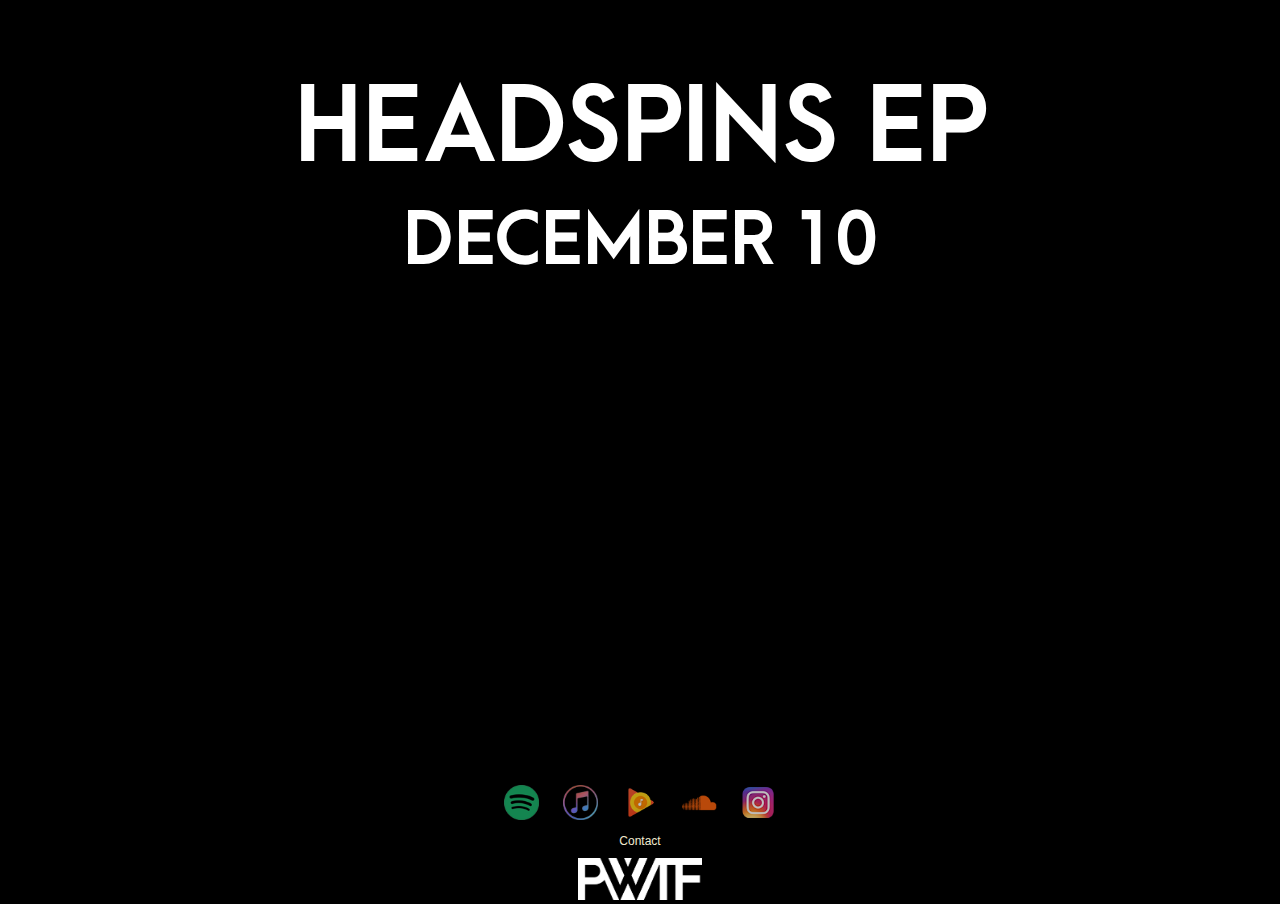
<file: index.html>
<!DOCTYPE HTML>
<html lang = "en">

<head>
	<title>pwtf.</title>
	<link rel="icon" href="favicon.png">
	<link rel="stylesheet" href="styleNEW.css">
	<script 
		src="https://ajax.googleapis.com/ajax/libs/jquery/3.2.1/jquery.min.js">
	</script>
	<meta name="viewport" content="width=device-width, initial-scale=1" />
	<meta charset = "UTF-8" />
			<script>
				function randomlinks() {
    var myrandom = Math.round(Math.random() * 2)
    var links = new Array()
    links[0] = "https://www.instagram.com/reel/CWCeVWxBmYC/"
    links[1] = "https://www.instagram.com/reel/CV1SHEphSB1/"
    links[2] = "https://www.instagram.com/reel/CVokhk3hSNi/"
	links[3] = "https://www.instagram.com/reel/CWmCjNvhqZE/"
	links[4] = "https://www.instagram.com/reel/CWT3taiBdU3/"
    window.location = links[myrandom]
};
</script>
</head>

<body>

	<div id="wrapper">
	<!-- HEAD TITLE
		<div id="header">
			<p id="maintitle">pwtf.</p>
	</div>
	-->
		<div id="contentwrap"> <!-- CONTENT -->	
		
			<h1> HEADSPINS EP </h1>
				<h2> DECEMBER 10 </h2>
					<div id="imgwrap">

							<a id="teaserclick" onClick=randomlinks()>
								<div id="teaserwrap">	
									<h2 id="teasertext" >TEASER</h2>
								</div>
							</a>
				
					</div>
		<div id="links"> <!-- Music Links -->
						<a href="https://open.spotify.com/artist/5pN7UVFyQoez426669S1Fq" target="_blank">
							<img class="musicbuttonimg" src="index/icons/music/spotify.png" alt="spotify" /> 
						</a>
						
						<a href="https://music.apple.com/us/artist/pwtf/1196849405" target="_blank">
							<img class="musicbuttonimg" src="index/icons/music/itunes.png" alt="itunes" /> 
						</a>
						
						<a href="https://music.youtube.com/channel/UC8CmrmSfKjTlkT7ZvEao1og" target="_blank">
							<img class="musicbuttonimg" src="index/icons/music/playmusic.png" alt="googleplay" /> 
						</a>
						
						<a href="https://soundcloud.com/user-522070874" target="_blank">
							<img class="musicbuttonimg" src="index/icons/music/soundcloud.png" alt="soundcloud" /> 
						</a>
						
						<a href="https://instagram.com/perry.wtf" target="_blank">
							<img class="musicbuttonimg" src="index/icons/social/instagram.png" alt="instagram" /> 
						</a>
		</div>
		</div

</body>
<!-- Demi is a babe -->	

<!-- FOOTER -->
	
	<div id="footer">
		<div id="footercontent">

			<p id="acwrapper"> 
				<a class="aboutcontact" href="mailto:brett@perry.wtf"> Contact </a>
			</p>
			
			<div>
			<img id=footerimg src="index/negative-PWTF.png" alt="footerimg" />
		</div>
	</div>
</html>
</file>
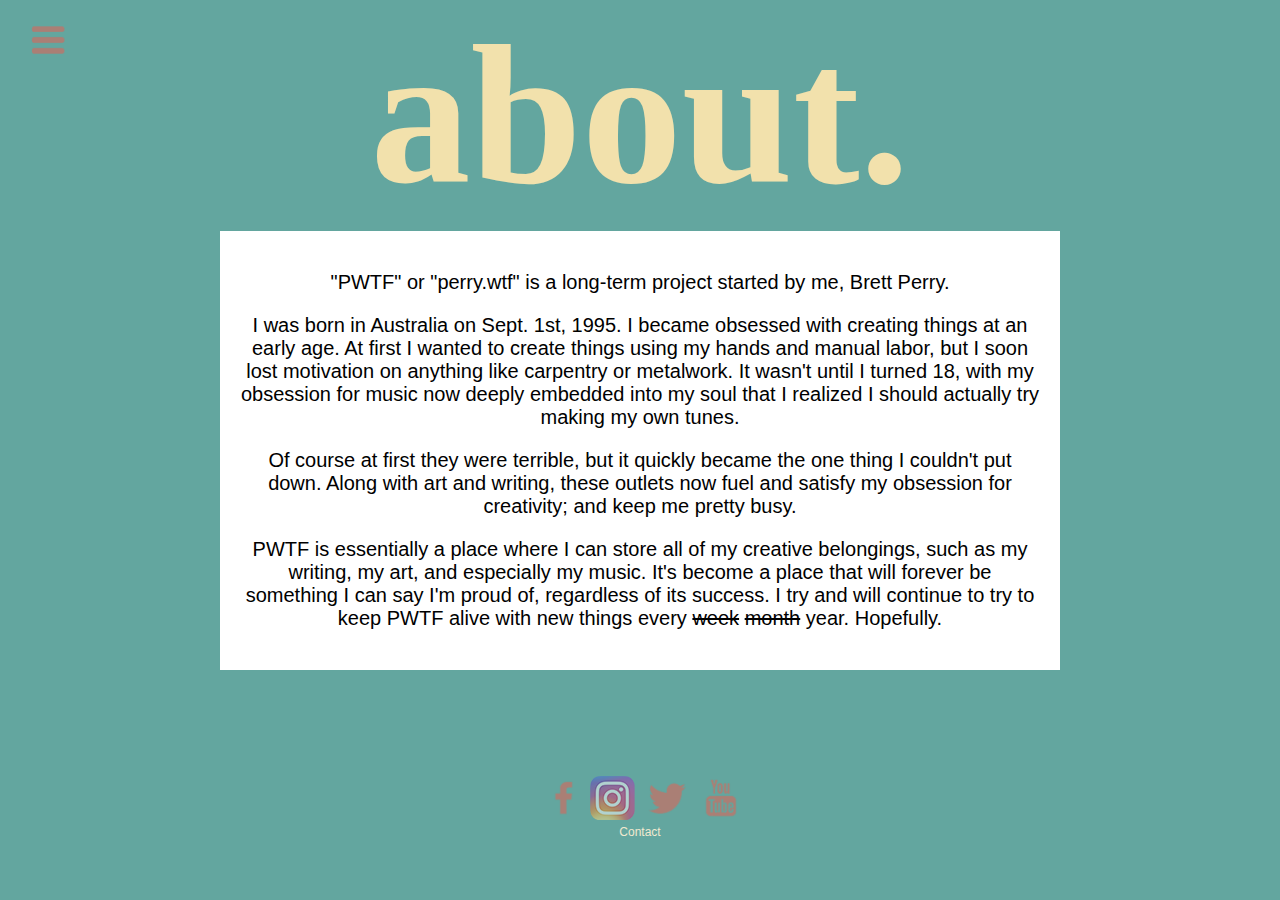
<file: about.html>
<!DOCTYPE HTML>
<html lang = "en">
<html>

<head>
	<title>pwtf. - about.</title>
	<link rel="icon" href="favicon.png">
	<link rel="stylesheet" href="style.css">
	<script 
		src="https://ajax.googleapis.com/ajax/libs/jquery/3.2.1/jquery.min.js">
	</script>
	<script src="jquery.js"></script>
	<meta name="viewport" content="width=device-width, initial-scale=1" />
	<meta charset = "UTF-8" />
</head>

<body>
<!-- Navigation Bar --> 

	<div id="containnav"> 
 
		<div id="navbutton">
			<img class="navbuttonmain" src="index/icons/navigation.png" />
		</div> 
		<div id="button1" alt="home">
			<a class="navlink" href="index.html">
				<img class="navbuttonimg" src="index/icons/home.png" />
			</a>
		</div>
		
		<div id="button2" alt="music">
			<a class="navlink" href="music.html">
				<img class="navbuttonimg" src="index/icons/musiclogo.png" />
			</a>
		</div>
		
		<div id="button3" alt="art">
			<a class="navlink" href="art.html">
				<img class="navbuttonimg" src="index/icons/artlogo.png" />
			</a>
		</div>
		<div id="button4" alt="store">
			<a class="navlink" href="http://store.perry.wtf">
				<img class="navbuttonimg" src="index/icons/storelogo.png" />
			</a>
		</div>
	</div>


<!-- CONTENT -->	

	<div id="wrapper">
	
		<div id="header">
			<p id="maintitle">about.</p>
		</div>
	
		<div id="center">
			<div id="aboutcontent">
				<p> "PWTF" or "perry.wtf" is a long-term project started by me, Brett Perry. </p>
				<p>I was born in Australia on Sept. 1st, 1995. I became obsessed with creating things at an early age. At first I wanted to create things using my hands and manual labor, but I soon lost motivation on anything like carpentry or metalwork. It wasn't until I turned 18, with my obsession for music now deeply embedded into my soul that I realized I should actually try making my own tunes.  </p>
				<p> Of course at first they were terrible, but it quickly became the one thing I couldn't put down. Along with art and writing, these outlets now fuel and satisfy my obsession for creativity; and keep me pretty busy. </p>
				<p> PWTF is essentially a place where I can store all of my creative belongings, such as my writing, my art, and especially my music. It's become a place that will forever be something I can say I'm proud of, regardless of its success. I try and will continue to try to keep PWTF alive with new things every <s>week</s> <s>month</s> year. Hopefully.</p>
			</div>
		</div>

<!-- FOOTER -->	
	
	<div id="footer">
		<div id="footercontent">
			<div id="facebook">
				<img class="sociallogo" src="index/icons/social/facebook.png">
			</div>
			<div id="instagram">
				<img class="sociallogo" src="index/icons/social/instagram.png">
			</div>
			<div id="twitter">
				<img class="sociallogo" src="index/icons/social/twitter.png">
			</div>
			<div id="youtube">
				<img class="sociallogo" src="index/icons/social/youtube.png">
			</div>
			
			<p id="acwrapper"> 
				<a class="aboutcontact" href="mailto:brett@perry.wtf"> Contact </a>
			</p>
		</div>
	</div>

	
	
</body>

</html>
</file>
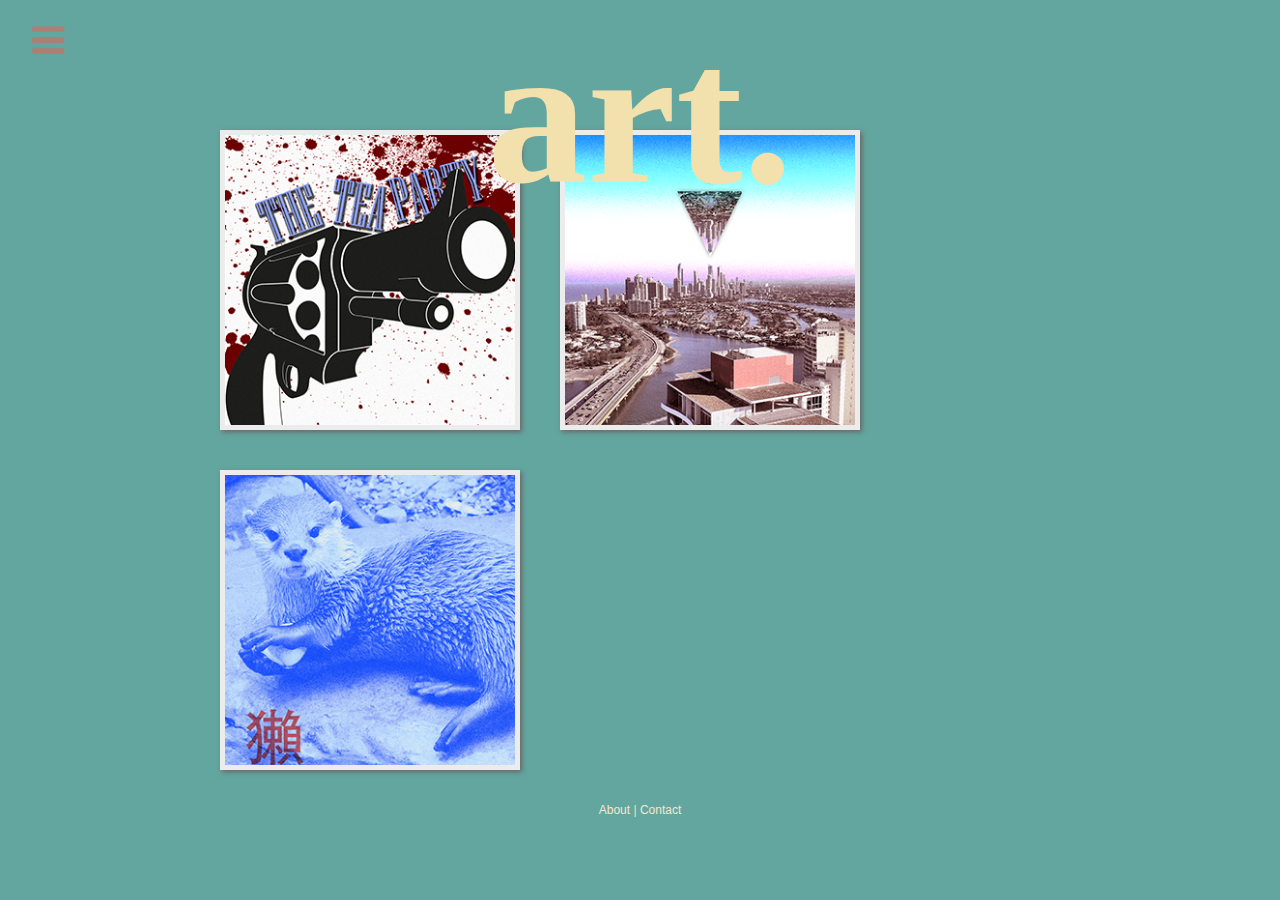
<file: art.html>
<!DOCTYPE HTML>
<html lang = "en">
<html>

<head>
	<title>pwtf. - art.</title>
	<link rel="icon" href="favicon.png">
	<script 
		src="https://ajax.googleapis.com/ajax/libs/jquery/3.2.1/jquery.min.js">
	</script>
	<link rel="stylesheet" href="style.css" />
	<script src="jquery.js"></script>
	<meta name="viewport" content="width=device-width, initial-scale=1" />
</head>

<body>
	
<!-- Navigation Bar --> 

	<div id="containnav"> 
 
		<div id="navbutton">
			<img class="navbuttonmain" src="index/icons/navigation.png" />
		</div> 
		<div id="button1" alt="home">
			<a href="index.html">
				<img class="navbuttonimg" src="index/icons/home.png" />
			</a>
		</div>
		<div id="button2" alt="music">
			<a href="music.html">
				<img class="navbuttonimg" src="index/icons/musiclogo.png" />
			</a>
		</div>
		<div id="button3" alt="store">
			<a class="navlink" href="http://store.perry.wtf">
				<img class="navbuttonimg" src="index/icons/storelogo.png" />
			</a>
		</div>
	</div>
	
			<div id="backbutton">
		<a href="#"><img class="navbuttonimg" src="index/icons/back.png" />
		</a>
	</div> <!-- Back button for albums -->
	
	
	<div id="artwrapper">
	
<!-- CONTENT -->		
	
		<div id="header">
			<!--<div id="logoimg">
				<img src="icons/logo.png" />
			</div>-->
			<p id="maintitle">art.</p>
		</div>

	

	
	<div id="center">
	
	
<!-- GALLERIES --> 	
	
	<div id="containgalleries">
		<div id="year1album">
			<div id="flickrembed">
				<iframe style="position: relative; width: 100%; height: 100%;" src="https://flickrembed.com/cms_embed.php?source=flickr&layout=responsive&input=www.flickr.com/photos/155242954@N07/albums/72157686253575771&sort=0&by=album&theme=default_notextpanel&scale=fit&limit=30&skin=alexis&autoplay=false" scrolling="no" frameborder="0" allowFullScreen="true" webkitallowfullscreen="true" mozallowfullscreen="true"></iframe>
			</div>
		</div>
	
		<div id="year2album">
			<div id="flickrembed">
				<iframe style="position: relative; top: 0; left: 0; width: 100%; height: 100%;" src="https://flickrembed.com/cms_embed.php?source=flickr&layout=responsive&input=www.flickr.com/photos/155242954@N07/albums/72157688748362676&sort=0&by=album&theme=default_notextpanel&scale=fit&limit=30&skin=alexis&autoplay=false" scrolling="no" frameborder="0" allowFullScreen="true" webkitallowfullscreen="true" mozallowfullscreen="true"></iframe>
			</div>
		</div>
	
		<div id="year3album">
			<div id="flickrembed">
				<iframe style="position: relative; top: 0; left: 0; width: 100%; height: 100%;" src="https://flickrembed.com/cms_embed.php?source=flickr&layout=responsive&input=www.flickr.com/photos/155242954@N07/albums/72157687016950494&sort=0&by=album&theme=default_notextpanel&scale=fit&limit=30&skin=alexis&autoplay=false" scrolling="no" frameborder="0" allowFullScreen="true" webkitallowfullscreen="true" mozallowfullscreen="true"></iframe>
			</div>
		</div>	
	</div>
	

<!-- GALLERY BUTTONS -->
	
			<div id="containalbums">
				<div class="yearbox1">
					<a href="#" id="year1"><p id="yearnumber"> 2015 </p></a>
				</div>
				
				<div class="yearbox2">
					<a href="#" id="year2"><p id="yearnumber"> 2016 </p></a>
				</div>
				
				<div class="yearbox3">
					<a href="#" id="year3"><p id="yearnumber"> 2017 </p></a>
				</div>
			</div>
			
			
		</div>
	</div>
	
<!-- FOOTER -->		
	
	<div id="footer">
		<div id="footercontent">

		
			<p id="acwrapper"> 
				<a class="aboutcontact" href="about.html"> About </a> |
				<a class="aboutcontact" href="mailto:brett@perry.wtf"> Contact </a>
			</p>
		</div>
	</div>

	

</body>
</html>
</file>
<file: styleNEW.css>
/* BODY */

body {
	background: #000;
	margin: 0;
	padding: 0;

}	

a {
	text-decoration: none;
}

h1 {
	font-size: 100px;
	margin-bottom: -4%;
	font-family: ArcaMajora3;
}

h2 {
	font-size: 70px;
	margin-bottom: 0px;
	font-family: ArcaMajora3;
}

#center {
	display: block;
	margin: auto;
	height: auto;
	width: auto;
	color: #000000;
	text-align: center;
	font-family: helvetica;	
}

#wrapper {
	position: relative;
	color: #ffffff;
	text-align: center;
	font-family: helvetica;
}

#imgwrap {
	position: relative;
	height: 500px;
	width: 500px;
	margin: 0 auto;
	background-image: url('https://i.imgur.com/wdE8umS.jpg');
	background-size: 500px 500px;
}

#teaserwrap {
  position: absolute;
  top: 0;
  bottom: 0;
  left: 0;
  right: 0;
  visibility: hidden;
  opacity: 0;
  transition: opacity .2s, visibility .2s;
  cursor: pointer;
}

#teasertext {
	margin-top: 40%;
	opacity: 1;
}


#imgwrap:hover #teaserwrap {
  visibility: visible;
  opacity: 1;
  background-image:  url('https://i.imgur.com/6So5uJZ.jpg');
  background-size: 500px 500px;
  

}




.musicbuttonimg {
	margin-left: 10px;
	margin-right: 10px;
	opacity: 0.75;
	transition: opacity 0.2 ease-out;
	-moz-transition: opacity .2s ease-out;
    -webkit-transition: opacity .2s ease-out;
    -o-transition: opacity .2s ease-out;
}

.musicbuttonimg:hover {
	opacity: 1;
}

#links {
	display: block;

}




/* FOOTER */




#footer {
	display: inline-flex;
	position: absolute;
	left: 0;
	right: 0;
	height: 70px;
}

#footercontent {
	display: block;
	margin: auto;
	height: auto;
	width: auto;
	color: #F2E1AC;
	text-align: center;
	font-family: helvetica;
}

#acwrapper {
	font-size: 12px;
	font-family: helvetica;
	margin: 10px;

}

#footerimg {
	height: 10%;
	width: 10%;
}

.aboutcontact {	

	color: #f1e9cf;

}

.aboutcontact:hover {
	color: #F2E1AC;
}


@font-face {
	font-family: ArcaMajora3;
	src:url(ArcaMajora3-Bold.otf);
}

	
	.musicbuttonimg {
		height: 35px;
		width: 35px;
	}
	
	#footer {
		height: 50px;
	}
	
	
	
/* MOBILE SITES */	


	
@media only screen and (max-width:667px)  { 

	h1 {
		font-size: 50px;
		margin-bottom: -20px;
	}
	
	#imgwrap {
		height: 250px;
		width: 250px;	
		background-size: 250px 250px;
	}
	
	#imgwrap:hover #teaserwrap {
		background-size: 250px 250px;
	}
	
	h2 {
		font-size: 20px;
		margin-bottom: 0px;
	}
	
}
	
@media only screen and (max-width:533px)  {

	#imgwrap {
		height: 250px;
		width: 250px;
		background-size: 250px 250px;
	}
	
		#imgwrap:hover #teaserwrap {
		background-size: 250px 250px;
	}
}

/* smartphones, iPhone, portrait 480x320 phones */ 
}
</file>
<file: style.css>
/* GENERAL */

body {
	display:none;	
	resize: both;
	background: #63A69F;
}	


#bg {
    position: absolute;
    top: 0;
    right: 0;
    bottom: 0;
    left: 0;
    widht: 100%;
    height: 100%;
    z-index: 1;

}

img {
    -webkit-backface-visibility: hidden; 
    -ms-transform: translateZ(0); /* IE 9 */
    -webkit-transform: translateZ(0); /* Chrome, Safari, Opera */
    transform: translateZ(0);
}

#center {
	display: block;
	margin: auto;
	height: auto;
	width: auto;
	color: #000000;
	text-align: center;
	font-family: helvetica;
	
}

a {
	text-decoration: none;
}


/* NAV BAR */

#containnav {
  height: auto;
  width: 60px;
  margin: 10px;
  padding: 10px;
}

#navbutton {
  height: 50px;
  width: 50px;
  cursor: pointer;
}

#button1 {
  opacity: 0;
  transition: opacity .5s; 
  height: 50px;
  width: 50px;
}

#button1.fade {
  opacity: 1;
}

#button2 {
  opacity: 0;
  transition: opacity 1s; 
  height: 50px;
  width: 50px;
}

#button2.fade {
  opacity: 1;
}

#button3 {
  opacity: 0;
  transition: opacity 1.5s; 
  height: 50px;
  width: 50px;
}

#button3.fade {
  opacity: 1;
} 

#button4 {
  opacity: 0;
  transition: opacity 1.75s; 
  height: 50px;
  width: 50px;
}

#button4.fade {
  opacity: 1;
} 


.navbuttonmain {
	height: 40px;
	width: 40px;
	padding-bottom: 15px;
	float: left;
	opacity: .5;

}


.navbuttonimg {
	height: 40px;
	width: 40px;
	float: left;
	padding-bottom: 20px;
	opacity: .5;
	transition: opacity 0.5 ease-out;
	-moz-transition: opacity .5s ease-out;
    -webkit-transition: opacity .5s ease-out;
    -o-transition: opacity .5s ease-out;

}

.navbuttonimg:hover {
	opacity: 1;
}

/* BODY */

#wrapper {
	display: inline-flex;
	position: absolute;
	margin-left: 200px;
	margin-right: 200px;
	left: 0;
	right: 0;
	top: 0;
	bottom: 0;

}

#header {
	display: inline-flex;
	position: absolute;
	left: 0;
	right: 0;
	top: 0;
	margin-bottom: auto;
	font-size: 200px;
	font-weight: bold;
}

/* @media only screen and (max-width: 700px)
{
	#header
	{
		font-size:90px;
	}
} */

#maintitle {
	display: block;
	margin: auto;
	height: 90%;
	width: auto;
	color: #F2E1AC;
	/* text-shadow: 1px 1px 3px #CCC; */

}

/* HOME PAGE */

#buttons {
	display: inline-flex;
	position: absolute;
	left: 0;
	right: 0;
	top: 0;
	bottom: 0;
}

#centerbuttons {
	display: block;
	margin: auto;
	height: auto;
	width: auto;
	color: #ffffff;
	text-align: center;
	font-family: helvetica;

	
}

.button {
	margin: 10px;
	width: 400px;
	height: 400px;
    float: left;

	border-radius: 3px;

}

/* @media only screen and (max-width: 700px)
{
	.button
	{
		height: 120px;
		width: 120px;
	}
} */

.buttonimg { 
	margin: 50px;
	width: 300px; 
	height: 300px;
	opacity: 0.75;
	transition: opacity 0.75 ease-out;
	-moz-transition: opacity .75s ease-out;
    -webkit-transition: opacity .75s ease-out;
    -o-transition: opacity .75s ease-out;
	z-index: 2;
}

/* @media only screen and (max-width: 700px)
{
	.buttonimg
	{
		margin: 10px;
		height: 100px;
		width: 100px;
	}
} */

.buttontext { 

	opacity: 0.75;
	transition: opacity 0.75 ease-out;
	-moz-transition: opacity .75s ease-out;
    -webkit-transition: opacity .75s ease-out;
    -o-transition: opacity .75s ease-out;
}

.buttonimg:hover ~ #bg{
	background: #F4CDA5;

}

.buttonimg:hover{
	filter: hue-rotate(10deg);
	opacity: 1;

}



/* MUSIC PAGE */

#albumcontainer1 {
	width: 400px;
	height: 400px;
	border: none;
	float: left;
	margin: 20px;
	background-color: #ECECEC;
	cursor: pointer;
	box-shadow: 2px 2px 5px #666666;
	
}

#albumcontainer2 {
	width: 400px;
	height: 400px;
	border: none;
	float: left;
	margin: 20px;
	background-color: #ECECEC;
	cursor: pointer;
	box-shadow: 2px 2px 5px #666666;
	
}


.musicbuttonimg {
	margin-left: 10px;
	margin-right: 10px;
	opacity: 0.75;
	transition: opacity 0.2 ease-out;
	-moz-transition: opacity .2s ease-out;
    -webkit-transition: opacity .2s ease-out;
    -o-transition: opacity .2s ease-out;
}

.musicbuttonimg:hover {
	opacity: 1;
}

#buttons1 {
	position: relative;
	display: none;
	left: 0;
	right: 0;
	bottom: 230px;
	width: 400px;
}

#buttons2 {
	position: relative;
	display: none;
	left: 0;
	right: 0;
	bottom: 180px;
	width: 400px;
}


#interim {
	position: relative;
	height: 400px;
	width: 400px;
	opacity: 1;

}

#macrocosm {
	position: relative;
	height: 400px;
	width: 400px;
	opacity: 1;

}
/* ART PAGE */

#artwrapper {
	display: inline-flex;
	position: absolute;
	margin-left: 200px;
	margin-right: 200px;
	left: 0;
	right: 0;
	top: 0;
	bottom: 0;
	overflow: hidden;
}

#backbutton {
	position: absolute;
	display:none;
	margin: 20px;
}

	/* ART-GALLERIES */


#flickrembed {
	float: left;
	height: 1200px;
	width: 1100px;
	margin-top: 20%;

}

/* @media only screen and (max-width: 700px)
{
	#flickrembed
	{
		height: 300px;
		width: 300px;
	}
} */


/* ART-BOXES */

#year1album {
	display:none;
}

#year2album {
	display:none;
}

#year3album {
	display:none;
}


#containalbums {
	overflow: hidden;
}

.yearbox1 {
	width: 300px;
	height: 300px;
	border: none;
	float: left;
	margin: 20px;
	background-color: #ECECEC;
	background-image: url("3.art/thumbnails/2015.png");
	background-position: center;
	background-repeat: no-repeat;
	background-size: 290px;
	box-shadow: 2px 2px 5px #666666;
	cursor: pointer;
	
}

/* @media only screen and (max-width: 700px)
{
	.yearbox1
	{
		height: 120px;
		width: 120px;
	}
} */



.yearbox2 {
	width: 300px;
	height: 300px;
	border: none;
	float: left;
	margin: 20px;
	background-color: #ECECEC;
	background-image: url("3.art/thumbnails/2016.png");
	background-position: center;
	background-repeat: no-repeat;
	background-size: 290px;
	box-shadow: 2px 2px 5px #666666;
	cursor: pointer;
	
}

/* @media only screen and (max-width: 700px)
{
	.yearbox2
	{
		height: 120px;
		width: 120px;
	}
} */

.yearbox3 {
	width: 300px;
	height: 300px;
	border: none;
	float: left;
	margin: 20px;
	background-color: #ECECEC;
	background-image: url("3.art/thumbnails/2017.png");
	background-position: center;
	background-repeat: no-repeat;
	background-size: 290px;
	box-shadow: 2px 2px 5px #666666;
	cursor: pointer;
	
}

/* @media only screen and (max-width: 700px)
{
	.yearbox3
	{
		height: 120px;
		width: 120px;
	}
} */

#yearnumber {
	display: block;
	position: relative;
	left: 0;
	right: 0;
	padding-top: 100px;
	padding-bottom: 80px;
	margin-top: 0%;
	font-size: 100px;
	font-weight: bold;
	color: #F4CDA5;
	opacity: 0;
	transition: opacity 0.5 ease-out;
	-moz-transition: opacity .5s ease-out;
    -webkit-transition: opacity .5s ease-out;
    -o-transition: opacity .5s ease-out;
	text-shadow:
	3px 3px 0 #000,
	-1px -1px 0 #000,  
	1px -1px 0 #000,
	-1px 1px 0 #000,
	1px 1px 0 #000;
	font-family: Impact;
}

#yearnumber:hover {
	opacity: 1;
}

@media only screen and (max-width: 700px)
{
	#yearnumber
	{
		font-size: 25px;
	}
}


/* ABOUT */

#aboutcontent {
	width: 100%;
	max-width: 800px;
	background-color: #FFFFFF;
	padding: 20px;
	font-size: 20px;
}


/* FOOTER */

#footer {
	display: inline-flex;
	position: absolute;
	left: 0;
	right: 0;
	top: 80%;
	bottom: 0;
}

#footercontent {
	display: block;
	margin: auto;
	height: auto;
	width: auto;
	color: #F2E1AC;
	text-align: center;
	font-family: helvetica;
}

.sociallogo { 
	margin: auto;
	width: 50px; 
	height: 50px;
	opacity: 0.5;
	transition: opacity 0.2 ease-out;
	-moz-transition: opacity .2s ease-out;
    -webkit-transition: opacity .2s ease-out;
    -o-transition: opacity .2s ease-out;

}

.sociallogo:hover {
	opacity: 1;
}


#facebook {
	margin: 2px;
	width: 50px;
	height: 50px;
    float: left;
	border-radius: 3px;
}

#instagram {
	margin: 2px;
	width: 50px;
	height: 50px;
    float: left;
	border-radius: 3px;
}

#twitter {
	margin: 2px;
	width: 50px;
	height: 50px;
    float: left;
	border-radius: 3px;
}

#youtube {
	margin: 2px;
	width: 50px;
	height: 50px;
    float: left;
	border-radius: 3px;
}

#acwrapper {
	font-size: 12px;
	font-family: helvetica;
	margin: 10px;

}

.aboutcontact {	

	color: #f1e9cf;

}

.aboutcontact:hover {
	color: #F2E1AC;
}
</file>
